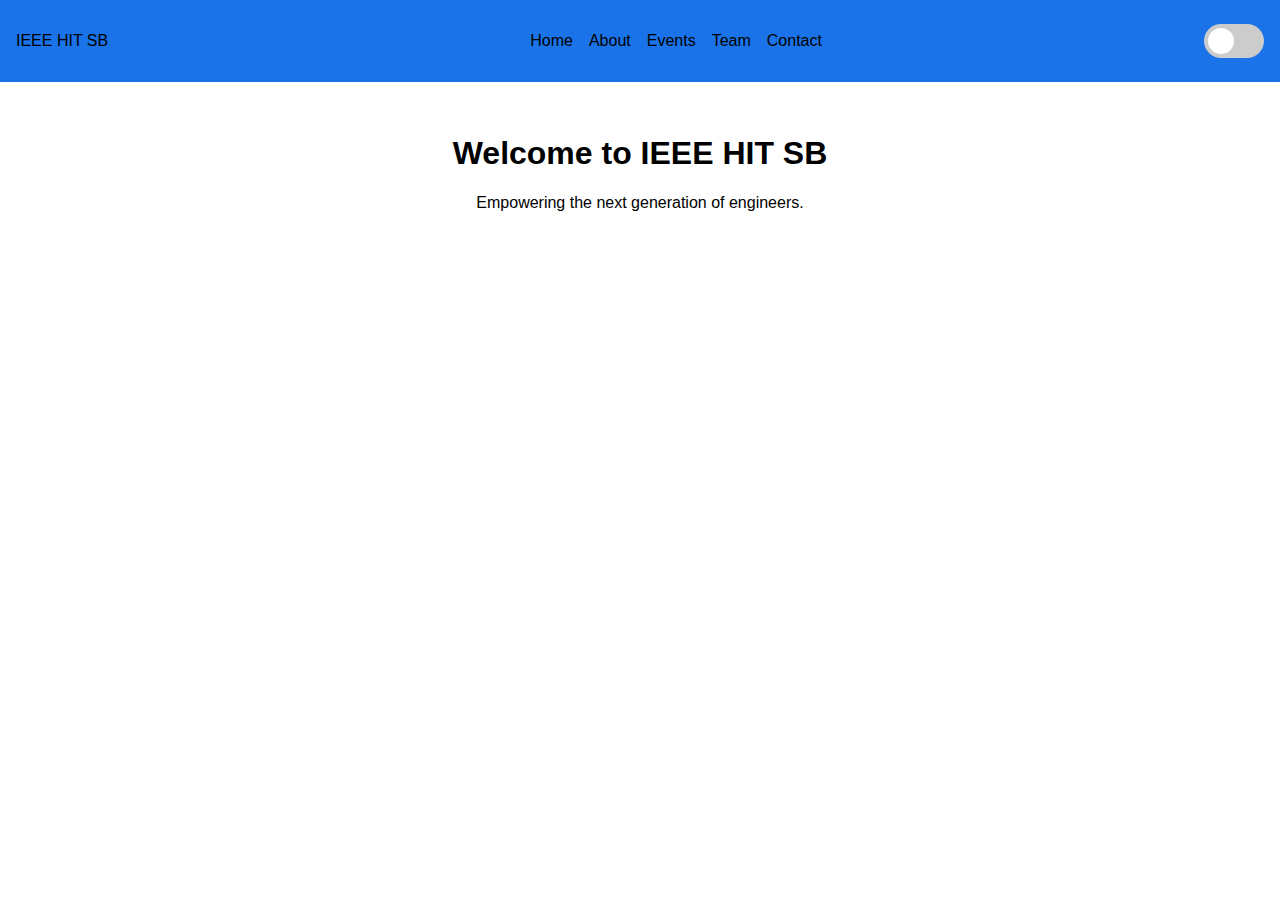
<file: index.html>
<!DOCTYPE html>
<html lang="en">
<head>
    <meta charset="UTF-8">
    <meta name="viewport" content="width=device-width, initial-scale=1.0">
    <title>IEEE HIT SB - Home</title>
    <link rel="stylesheet" href="css/style.css">
</head>
<body>
    <header>
        <nav>
            <div class="logo">IEEE HIT SB</div>
            <ul class="nav-links">
                <li><a href="index.html">Home</a></li>
                <li><a href="about.html">About</a></li>
                <li><a href="events.html">Events</a></li>
                <li><a href="team.html">Team</a></li>
                <li><a href="contact.html">Contact</a></li>
            </ul>
            <label class="switch">
                <input type="checkbox" id="dark-mode-toggle">
                <span class="slider"></span>
            </label>
        </nav>
    </header>
    <section class="hero-section">
        <h1>Welcome to IEEE HIT SB</h1>
        <p>Empowering the next generation of engineers.</p>
    </section>
    <script src="js/script.js"></script>
</body>
</html>
</file>
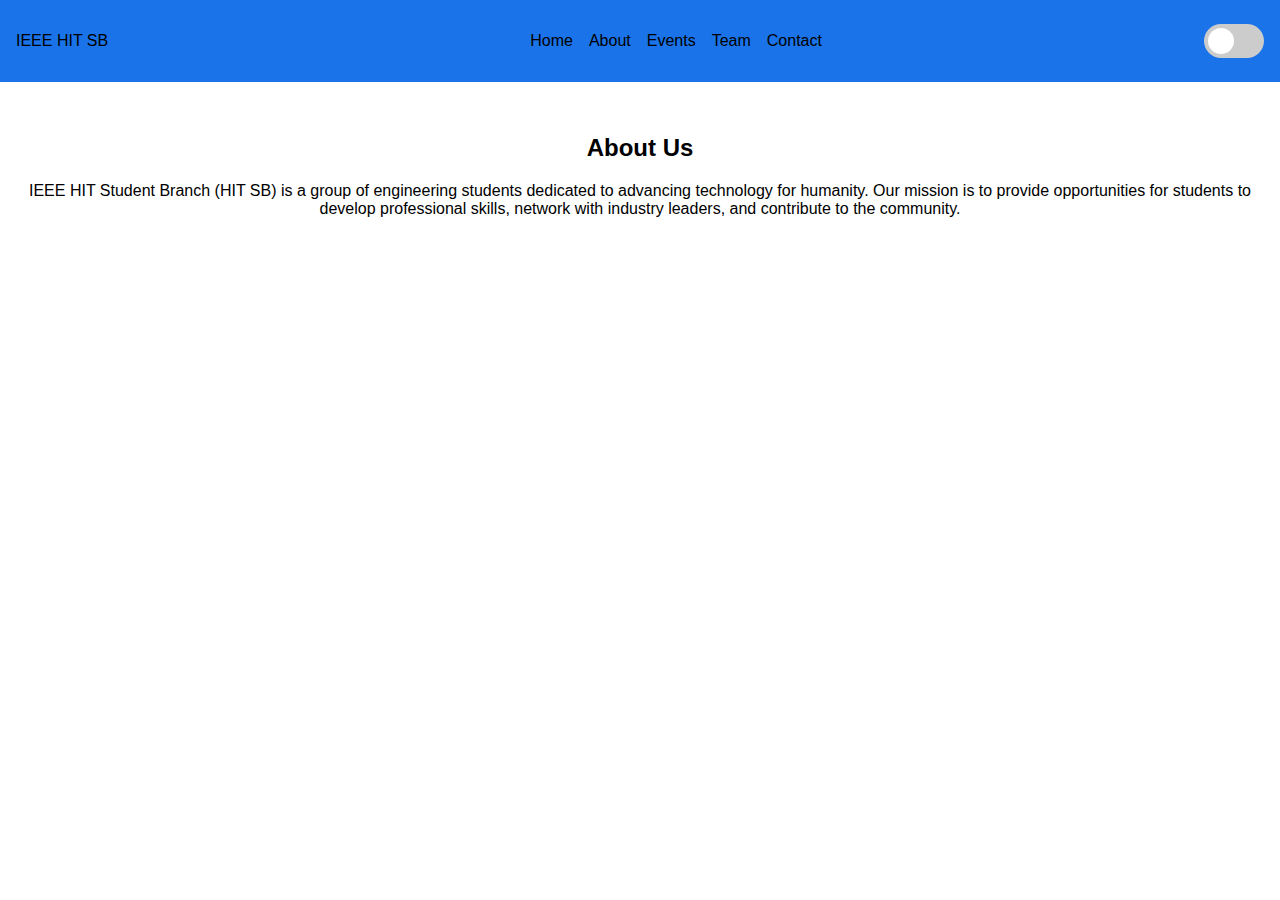
<file: about.html>
<!DOCTYPE html>
<html lang="en">
<head>
    <meta charset="UTF-8">
    <meta name="viewport" content="width=device-width, initial-scale=1.0">
    <title>IEEE HIT SB - About</title>
    <link rel="stylesheet" href="css/style.css">
</head>
<body>
    <header>
        <nav>
            <div class="logo">IEEE HIT SB</div>
            <ul class="nav-links">
                <li><a href="index.html">Home</a></li>
                <li><a href="about.html">About</a></li>
                <li><a href="events.html">Events</a></li>
                <li><a href="team.html">Team</a></li>
                <li><a href="contact.html">Contact</a></li>
            </ul>
            <label class="switch">
                <input type="checkbox" id="dark-mode-toggle">
                <span class="slider"></span>
            </label>
        </nav>
    </header>
    <section>
        <h2>About Us</h2>
        <p>IEEE HIT Student Branch (HIT SB) is a group of engineering students dedicated to advancing technology for humanity. Our mission is to provide opportunities for students to develop professional skills, network with industry leaders, and contribute to the community.</p>
    </section>
    <script src="js/script.js"></script>
</body>
</html>
</file>
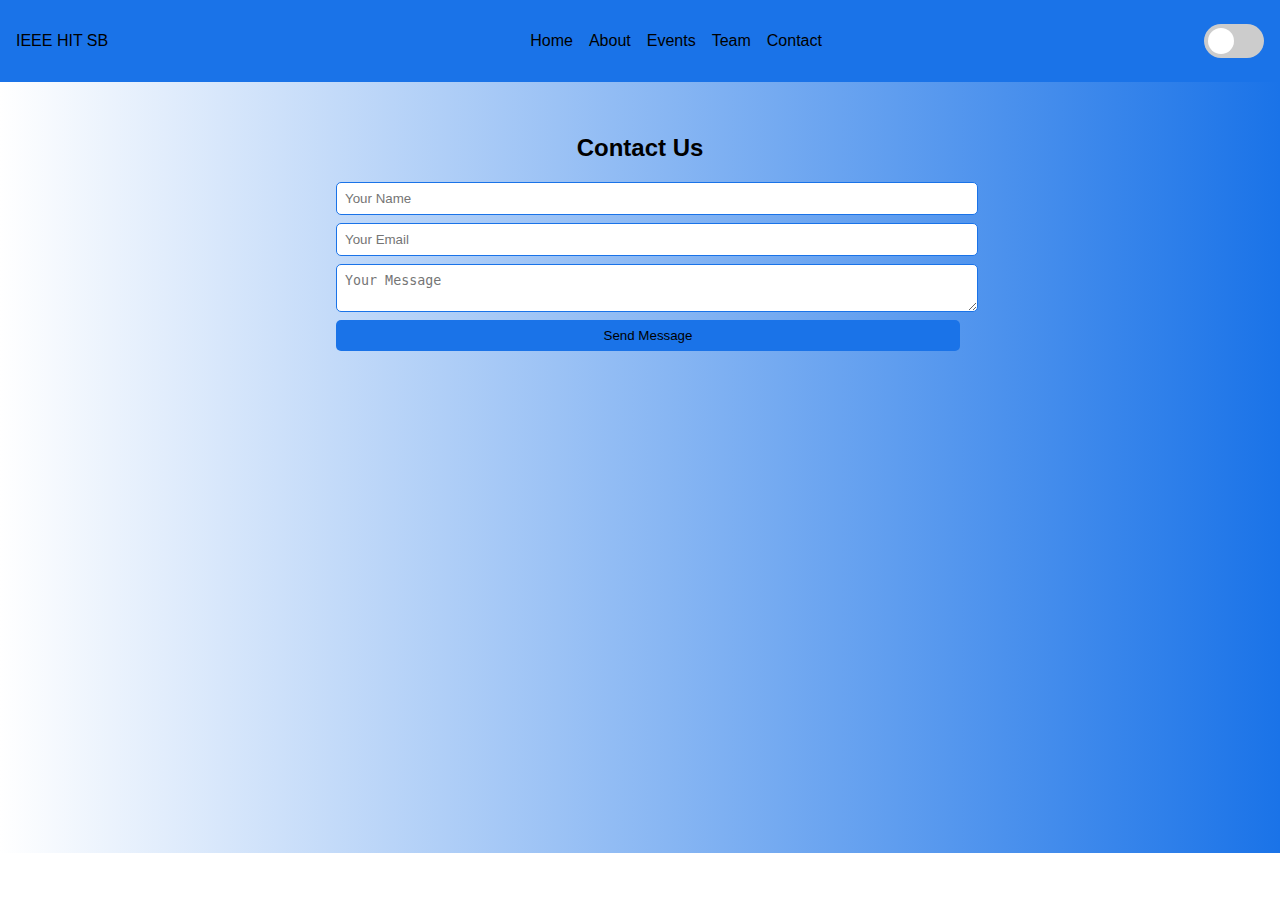
<file: contact.html>
<!DOCTYPE html>
<html lang="en">
<head>
    <meta charset="UTF-8">
    <meta name="viewport" content="width=device-width, initial-scale=1.0">
    <title>IEEE HIT SB - Contact</title>
    <link rel="stylesheet" href="css/style.css">
</head>
<body>
    <header>
        <nav>
            <div class="logo">IEEE HIT SB</div>
            <ul class="nav-links">
                <li><a href="index.html">Home</a></li>
                <li><a href="about.html">About</a></li>
                <li><a href="events.html">Events</a></li>
                <li><a href="team.html">Team</a></li>
                <li><a href="contact.html">Contact</a></li>
            </ul>
            <label class="switch">
                <input type="checkbox" id="dark-mode-toggle">
                <span class="slider"></span>
            </label>
        </nav>
    </header>
    <section id="contact">
        <h2>Contact Us</h2>
        <form>
            <input type="text" placeholder="Your Name" required>
            <input type="email" placeholder="Your Email" required>
            <textarea placeholder="Your Message" required></textarea>
            <button type="submit">Send Message</button>
        </form>
    </section>
    <script src="js/script.js"></script>
</body>
</html>
</file>
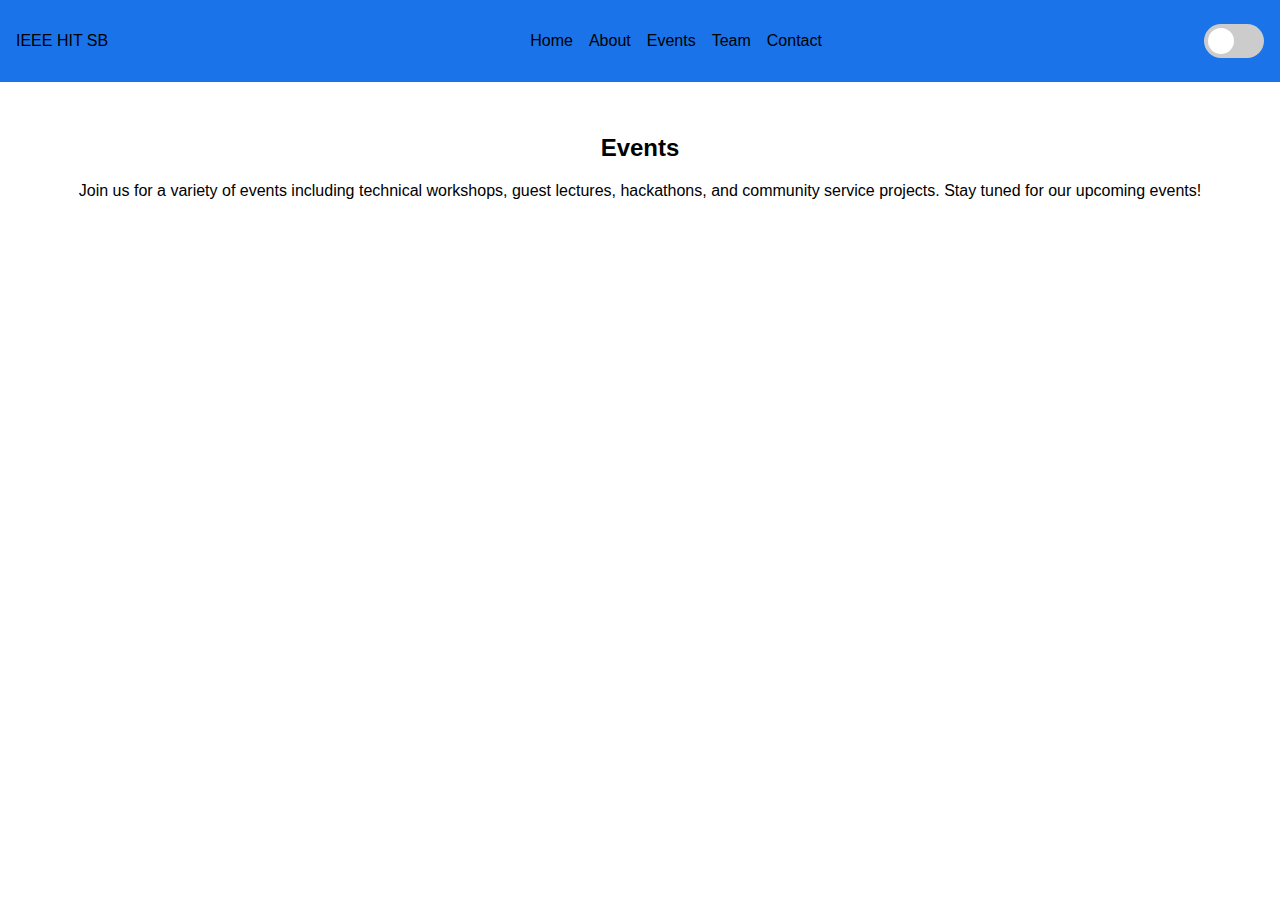
<file: events.html>
<!DOCTYPE html>
<html lang="en">
<head>
    <meta charset="UTF-8">
    <meta name="viewport" content="width=device-width, initial-scale=1.0">
    <title>IEEE HIT SB - Events</title>
    <link rel="stylesheet" href="css/style.css">
</head>
<body>
    <header>
        <nav>
            <div class="logo">IEEE HIT SB</div>
            <ul class="nav-links">
                <li><a href="index.html">Home</a></li>
                <li><a href="about.html">About</a></li>
                <li><a href="events.html">Events</a></li>
                <li><a href="team.html">Team</a></li>
                <li><a href="contact.html">Contact</a></li>
            </ul>
            <label class="switch">
                <input type="checkbox" id="dark-mode-toggle">
                <span class="slider"></span>
            </label>
        </nav>
    </header>
    <section>
        <h2>Events</h2>
        <p>Join us for a variety of events including technical workshops, guest lectures, hackathons, and community service projects. Stay tuned for our upcoming events!</p>
    </section>
    <script src="js/script.js"></script>
</body>
</html>
</file>
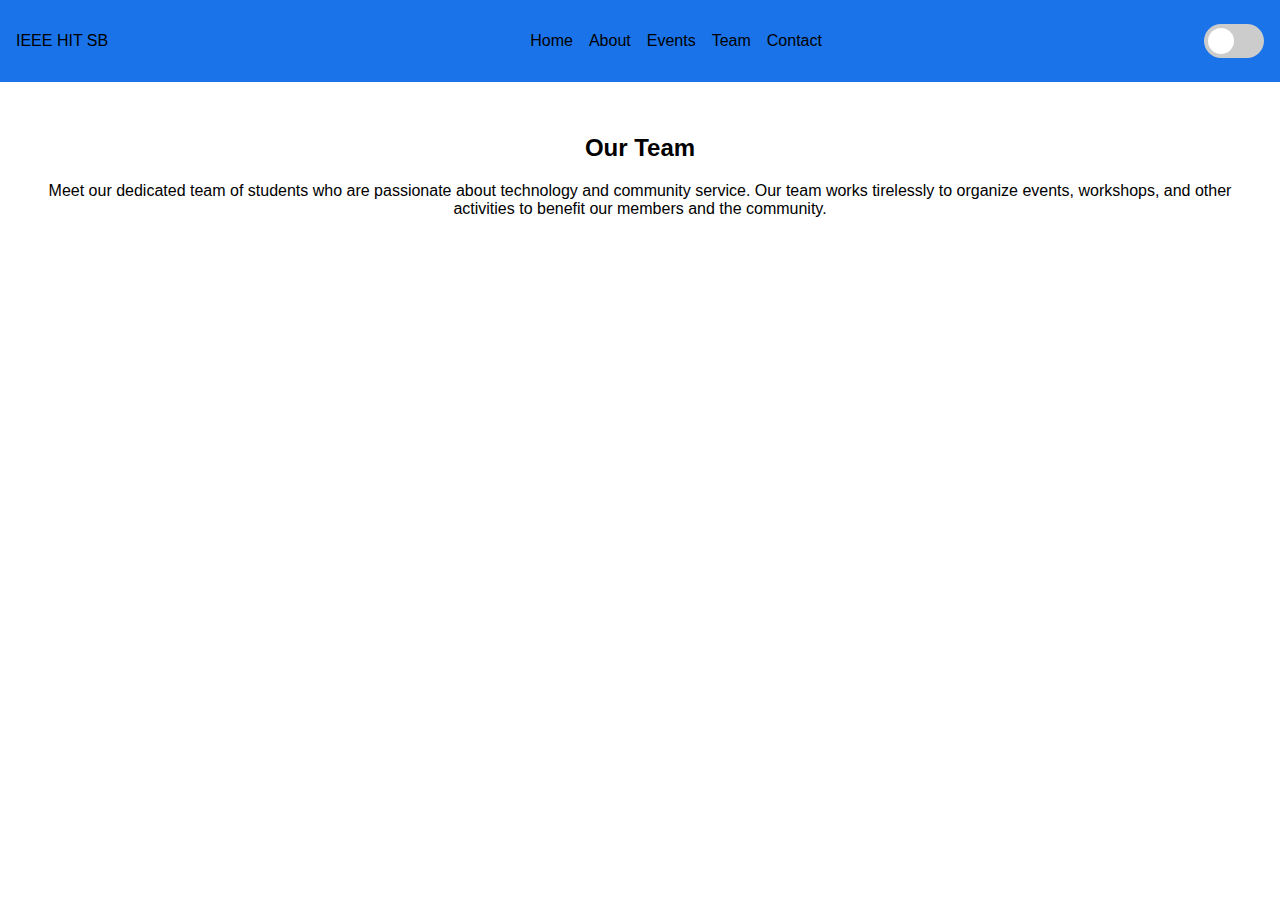
<file: team.html>
<!DOCTYPE html>
<html lang="en">
<head>
    <meta charset="UTF-8">
    <meta name="viewport" content="width=device-width, initial-scale=1.0">
    <title>IEEE HIT SB - Team</title>
    <link rel="stylesheet" href="css/style.css">
</head>
<body>
    <header>
        <nav>
            <div class="logo">IEEE HIT SB</div>
            <ul class="nav-links">
                <li><a href="index.html">Home</a></li>
                <li><a href="about.html">About</a></li>
                <li><a href="events.html">Events</a></li>
                <li><a href="team.html">Team</a></li>
                <li><a href="contact.html">Contact</a></li>
            </ul>
            <label class="switch">
                <input type="checkbox" id="dark-mode-toggle">
                <span class="slider"></span>
            </label>
        </nav>
    </header>
    <section>
        <h2>Our Team</h2>
        <p>Meet our dedicated team of students who are passionate about technology and community service. Our team works tirelessly to organize events, workshops, and other activities to benefit our members and the community.</p>
    </section>
    <script src="js/script.js"></script>
</body>
</html>
</file>
<file: css/style.css>
:root {
    --primary-color: #1a73e8;
    --background-color: #ffffff;
    --text-color: #000000;
    --dark-background-color: #121212;
    --dark-text-color: #ffffff;
    --transition-duration: 0.3s;
    --gradient-start: #1a73e8;
    --gradient-end: #ffffff;
    --dark-gradient-start: #121212;
    --dark-gradient-end: #1a73e8;
}

body {
    margin: 0;
    font-family: 'Arial', sans-serif;
    background-color: var(--background-color);
    color: var(--text-color);
    transition: background-color var(--transition-duration), color var(--transition-duration);
}

header {
    background: var(--primary-color);
    color: var(--text-color);
    padding: 1rem;
}

nav {
    display: flex;
    justify-content: space-between;
    align-items: center;
}

.nav-links {
    list-style: none;
    display: flex;
    gap: 1rem;
}

.nav-links a {
    color: var(--text-color);
    text-decoration: none;
    transition: color var(--transition-duration);
}

section {
    padding: 2rem 1rem;
    text-align: center;
}

form input, form textarea, form button {
    display: block;
    width: 50%;
    margin: 0.5rem 0 0.5rem 20rem;
    padding: 0.5rem;
    border: 1px solid var(--primary-color);
    border-radius: 5px;
}

form button {
    background: var(--primary-color);
    color: var(--text-color);
    border: none;
    cursor: pointer;
    transition: background var(--transition-duration), color var(--transition-duration);
}

form button:hover {
    background: var(--text-color);
    color: var(--primary-color);
}

.dark-mode {
    --background-color: var(--dark-background-color);
    --text-color: var(--dark-text-color);
}

/* Slider styling */
.switch {
    position: relative;
    display: inline-block;
    width: 60px;
    height: 34px;
}

.switch input {
    opacity: 0;
    width: 0;
    height: 0;
}

.slider {
    position: absolute;
    cursor: pointer;
    top: 0;
    left: 0;
    right: 0;
    bottom: 0;
    background-color: #ccc;
    transition: .4s;
    border-radius: 34px;
}

.slider:before {
    position: absolute;
    content: "";
    height: 26px;
    width: 26px;
    left: 4px;
    bottom: 4px;
    background-color: white;
    transition: .4s;
    border-radius: 50%;
}

input:checked + .slider {
    background-color: var(--primary-color);
}

input:checked + .slider:before {
    transform: translateX(26px);
}

/* Contact page gradient animation */
#contact {
    height: 78.5vh;
    background: linear-gradient(270deg, var(--gradient-start), var(--gradient-end));
    animation: gradientAnimation 15s ease infinite;
}

@keyframes gradientAnimation {
    0% {
        background-position: 0% 50%;
    }
    50% {
        background-position: 100% 50%;
    }
    100% {
        background-position: 0% 50%;
    }
}
</file>
